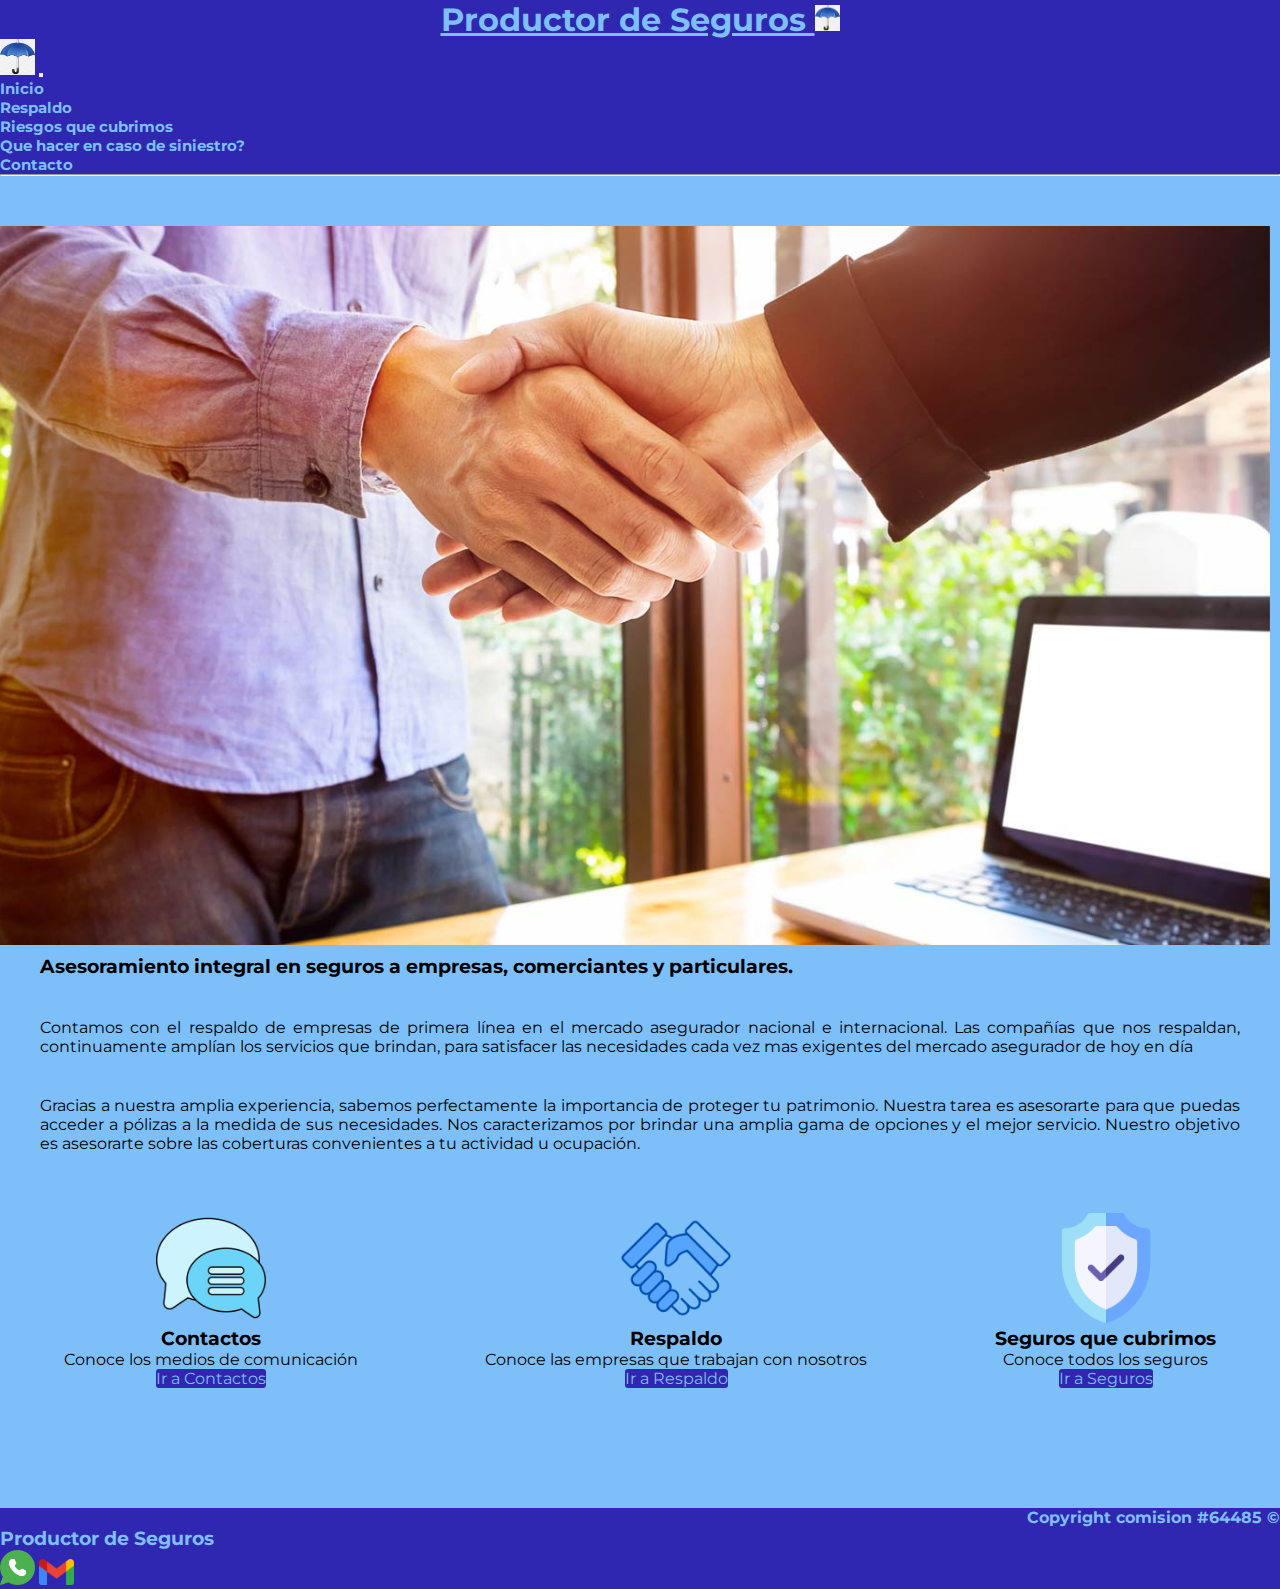
<file: index.html>
<!DOCTYPE html>
<html lang="en">
<head>
    <meta charset="UTF-8">
    <meta name="viewport" content="width=device-width, initial-scale=1.0">
    <meta name="description" content="Pagina principal de productor de seguros que contiene una introduccion, contactos e informacion util">
    <!-- bootstrap -->
    <link href="https://cdn.jsdelivr.net/npm/bootstrap@5.3.2/dist/css/bootstrap.min.css" rel="stylesheet" integrity="sha384-T3c6CoIi6uLrA9TneNEoa7RxnatzjcDSCmG1MXxSR1GAsXEV/Dwwykc2MPK8M2HN" crossorigin="anonymous">

    <!-- animated css -->
    <link rel="stylesheet" href="https://cdnjs.cloudflare.com/ajax/libs/animate.css/4.1.1/animate.min.css"/>

    <!-- CSS -->
    <link rel="stylesheet" href="styles/styles.css">
    <title>Productor de Seguros</title>

</head>
<body>
  <header class="color-fondo animate__animated animate__pulse">
    <h1>Productor de Seguros <img src="imagenes-wareframe/paraguas.png" alt="paraguas"></h1>
    <nav class="navbar navbar-expand-lg">
      <div class="container-fluid lista">
        <a class="navbar-brand" href="index.html"><img class="tam-icono" src="imagenes-wareframe/paraguas.png" alt="paraguas"></a>
        <button class="navbar-toggler" type="button" data-bs-toggle="collapse" data-bs-target="#navbarNav" aria-controls="navbarNav" aria-expanded="false" aria-label="Toggle navigation">
          <span class="navbar-toggler-icon"></span>
        </button>
        <div class="collapse navbar-collapse" id="navbarNav">
          <ul class="navbar-nav">
            <li class="nav-item">
              <a class="nav-link active" aria-current="page" href="index.html">Inicio</a>
            </li>
            <li class="nav-item">
              <a class="nav-link" href="pages/empresas.html">Respaldo</a>
            </li>
            <li class="nav-item">
              <a class="nav-link" href="pages/seguros.html">Riesgos que cubrimos</a>
            </li>
            <li class="nav-item">
              <a class="nav-link" href="pages/siniestro.html">Que hacer en caso de siniestro?</a>
            </li>
            <li class="nav-item">
              <a class="nav-link" href="pages/contacto.html">Contacto</a>
            </li>
          </ul>
        </div>
      </div>
    </nav>
  </header>
    <main>
      <hr>
      <section class="container">
        <div class="row">
          <article  class="col-sm-12 col-md-6">
            <img class="img-principal" src="imagenes-wareframe/imagen-principal.jpg" alt="Dos manos apretandose en señal de acuerdo, seguridad y confianza" >
          </article>
          <article class="col-sm-12 col-md-6">
            <h3 class="alineacion">Asesoramiento integral en seguros a empresas, comerciantes y particulares.</h3>
            <p class="alineacion">Contamos con el respaldo de empresas de primera línea en el mercado asegurador nacional e internacional. Las compañías que nos respaldan, continuamente amplían los servicios que brindan, para satisfacer las necesidades cada vez mas exigentes del mercado asegurador de hoy en día</p>
          </article>               
        </div>
        <div class="row">
          <article class="col-sm-12 col-md-12">
            <p class="alineacion">Gracias a nuestra amplia experiencia, sabemos perfectamente la importancia de proteger tu patrimonio. Nuestra tarea es asesorarte para que puedas acceder a pólizas a la medida de sus necesidades. Nos caracterizamos por brindar una amplia gama de opciones y el mejor servicio. Nuestro objetivo es asesorarte sobre las coberturas convenientes a tu actividad u ocupación.</p>
          </article>
        </div>
        <div class="row centrado flex">
          <div class="col">
            <img class="img-iconos" src="imagenes-wareframe/img-contacto.png" alt="globos de diálogo">
            <h3>Contactos</h3>
            <p>Conoce los medios de comunicación</p>
            <a href="pages/contacto.html" class="boton-index">Ir a Contactos</a>
          </div>
          <div class="col">
            <img class="img-iconos" src="imagenes-wareframe/img-respaldo.png" alt="manos estrechadas">
            <h3>Respaldo</h3>
            <p>Conoce las empresas que trabajan con nosotros</p>
            <a href="pages/empresas.html" class="boton-index">Ir a Respaldo</a>
          </div>
          <div class="col">
            <img class="img-iconos" src="imagenes-wareframe/img-seguros.png" alt="escudo de seguros">
            <h3>Seguros que cubrimos</h3>
            <p>Conoce todos los seguros</p>
            <a href="pages/seguros.html" class="boton-index">Ir a Seguros</a>
          </div>
        </div>
        
      </section>
    </main>
    <footer>
        <h4 class="copy">Copyright comision #64485 &copy;</h4>
        <h3>Productor de Seguros</h3>
        <a href="https://api.whatsapp.com/send?phone=3874579668"><img class="tam-icono" src="imagenes-wareframe/wp.png" alt="whatsapp"  ></a>
        <a href="mailto:simon_0994@gmail.com"><img class="tam-icono" src="imagenes-wareframe/mail.png" alt="mail" ></a>
    </footer>
    
    <script src="https://cdn.jsdelivr.net/npm/bootstrap@5.3.2/dist/js/bootstrap.bundle.min.js" integrity="sha384-C6RzsynM9kWDrMNeT87bh95OGNyZPhcTNXj1NW7RuBCsyN/o0jlpcV8Qyq46cDfL" crossorigin="anonymous"></script>
</body>
</html>
</file>
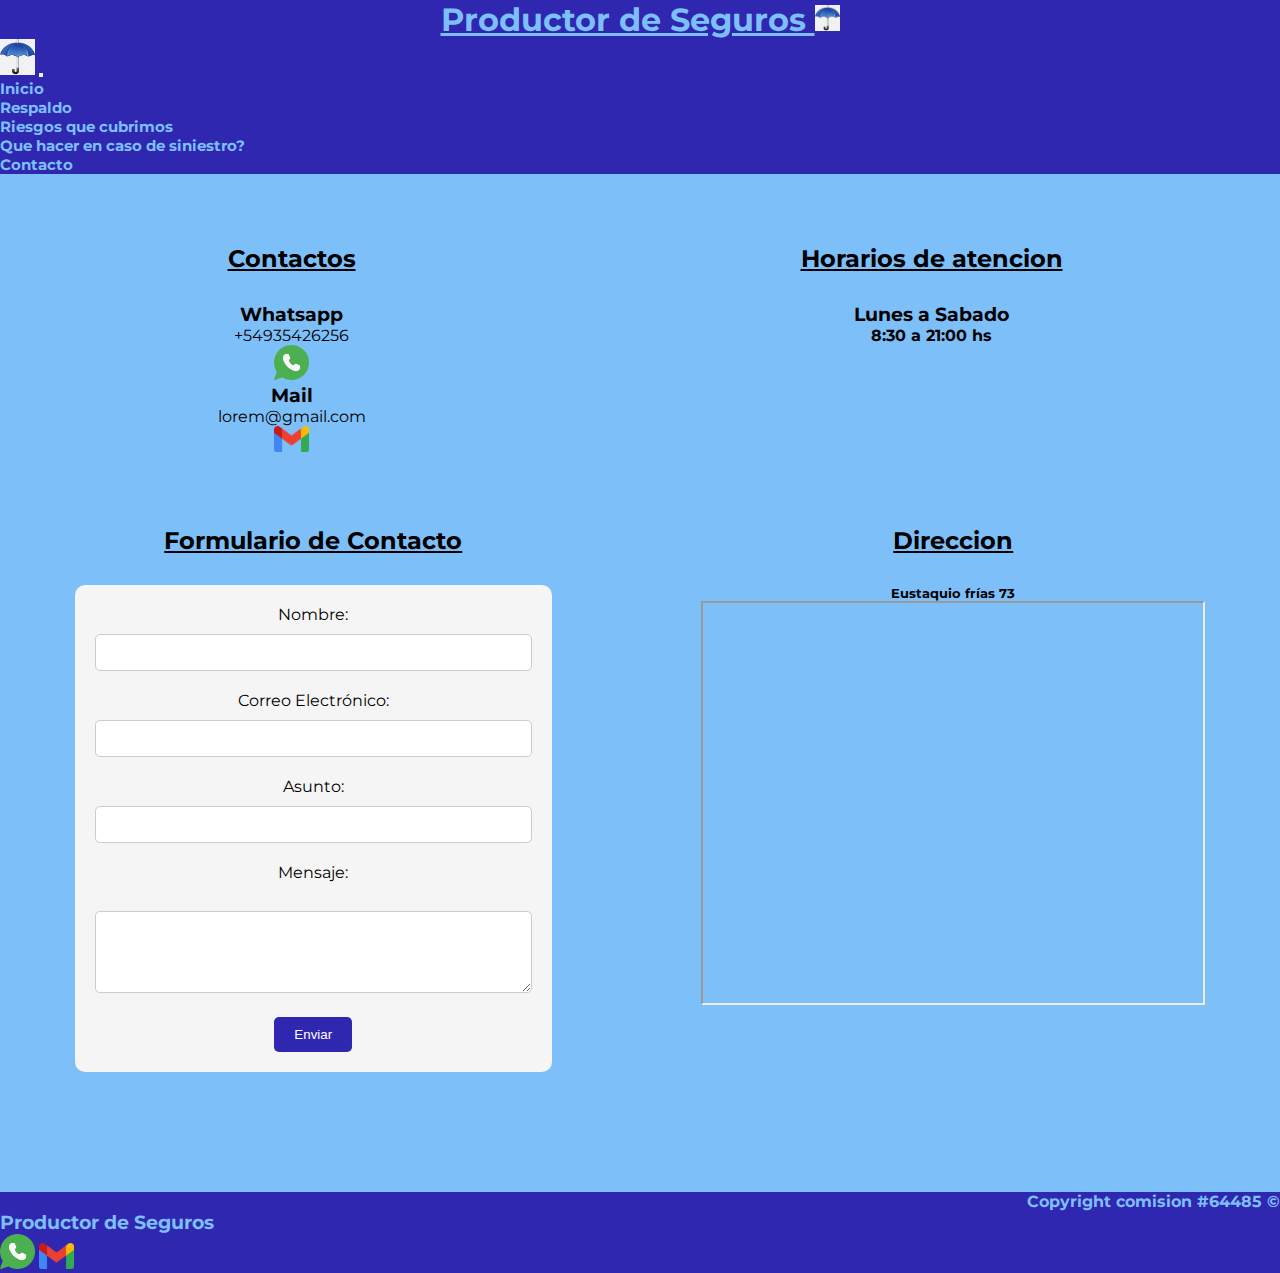
<file: pages/contacto.html>
<!DOCTYPE html>
<html lang="en">
<head>
    <meta charset="UTF-8">
    <meta name="viewport" content="width=device-width, initial-scale=1.0">
    <meta name="description" content="Pagina de contacto de Productor de seguros que contiene las diferentes vias de comunicacion, horarios de atencion y direccion">

    <link href="https://cdn.jsdelivr.net/npm/bootstrap@5.3.2/dist/css/bootstrap.min.css" rel="stylesheet" integrity="sha384-T3c6CoIi6uLrA9TneNEoa7RxnatzjcDSCmG1MXxSR1GAsXEV/Dwwykc2MPK8M2HN" crossorigin="anonymous">

    <!-- animated css -->
    <link rel="stylesheet" href="https://cdnjs.cloudflare.com/ajax/libs/animate.css/4.1.1/animate.min.css"/>
  
    <!-- css -->
    <link rel="stylesheet" href="../styles/styles.css">
    <title>Contacto</title>
</head>
<body>
  <header class="color-fondo animate__animated animate__pulse">
    <h1>Productor de Seguros <img src="../imagenes-wareframe/paraguas.png" alt="paraguas"></h1>
    <nav class="navbar navbar-expand-lg">
      <div class="container-fluid lista">
        <a class="navbar-brand" href="../index.html"><img class="tam-icono" src="../imagenes-wareframe/paraguas.png" alt="paraguas"></a>
        <button class="navbar-toggler" type="button" data-bs-toggle="collapse" data-bs-target="#navbarNav" aria-controls="navbarNav" aria-expanded="false" aria-label="Toggle navigation">
          <span class="navbar-toggler-icon"></span>
        </button>
        <div class="collapse navbar-collapse" id="navbarNav">
          <ul class="navbar-nav">
            <li class="nav-item">
              <a class="nav-link" aria-current="page" href="../index.html">Inicio</a>
            </li>
            <li class="nav-item">
              <a class="nav-link" href="empresas.html">Respaldo</a>
            </li>
            <li class="nav-item">
              <a class="nav-link" href="seguros.html">Riesgos que cubrimos</a>
            </li>
            <li class="nav-item">
              <a class="nav-link" href="siniestro.html">Que hacer en caso de siniestro?</a>
            </li>
            <li class="nav-item">
              <a class="nav-link active" href="contacto.html">Contacto</a>
            </li>
          </ul>
        </div>
      </div>
    </nav>
  </header>
    <main>
      <section class="flex">
        <div class="titulos-contacto">
          <h2>Contactos</h2>
          <article class="izq">
            <h3>Whatsapp</h3>
            <p>+54935426256</p>
            <a href="https://api.whatsapp.com/send?phone=3874579668"><img class="tam-icono" src="../imagenes-wareframe/wp.png" alt="whatsapp"  ></a>
            <h3>Mail</h3>
            <p>lorem@gmail.com</p>
            <a href="mailto:simon_0994@gmail.com"><img class="tam-icono" src="../imagenes-wareframe/mail.png" alt="mail" ></a>
          </article>
        </div>
        <div class="titulos-contacto der">
          <h2>Horarios de atencion</h2>
          <h3>Lunes a Sabado</h3>
          <h4>8:30 a 21:00 hs</h4>
        </div>
      </section>
      <section class="flex">
        <div class=" titulos-contacto izq">
          <h2>Formulario de Contacto</h2>
          <form action="#" method="POST">
            <label>Nombre:</label>
            <input type="text" name="nombre" required><br>
            <label>Correo Electrónico:</label>
            <input type="email" name="email" required><br>
            <label>Asunto:</label>
            <input type="text" name="asunto"><br>            
            <label>Mensaje:</label><br>
            <textarea name="mensaje" rows="4" cols="50" required></textarea><br>
            <button type="submit">Enviar</button>
          </form>
        </div>
        <div class="titulos-contacto der">
          <h2>Direccion</h2>
          <h5>Eustaquio frías 73</h5>
          <iframe class="mapa" src="https://www.google.com/maps/embed?pb=!1m18!1m12!1m3!1d3622.479150203198!2d-65.40476682485068!3d-24.7790412779825!2m3!1f0!2f0!3f0!3m2!1i1024!2i768!4f13.1!3m3!1m2!1s0x941bc1159dd082cb%3A0x66c369117efb80b4!2sNivel%20Seguros!5e0!3m2!1ses!2sar!4v1706310376973!5m2!1ses!2sar"  allowfullscreen="" loading="lazy" referrerpolicy="no-referrer-when-downgrade"></iframe>
        </div>

      </section>

      
      
    </main>
    <footer>
        <h4 class="copy">Copyright comision #64485 &copy;</h4>
        <h3>Productor de Seguros</h3>
        <a href="https://api.whatsapp.com/send?phone=3874579668"><img class="tam-icono" src="../imagenes-wareframe/wp.png" alt="whatsapp"  ></a>
        <a href="mailto:simon_0994@gmail.com"><img class="tam-icono" src="../imagenes-wareframe/mail.png" alt="mail" ></a>
    </footer>

    <script src="https://cdn.jsdelivr.net/npm/bootstrap@5.3.2/dist/js/bootstrap.bundle.min.js" integrity="sha384-C6RzsynM9kWDrMNeT87bh95OGNyZPhcTNXj1NW7RuBCsyN/o0jlpcV8Qyq46cDfL" crossorigin="anonymous"></script>

</body>
</html>
</file>
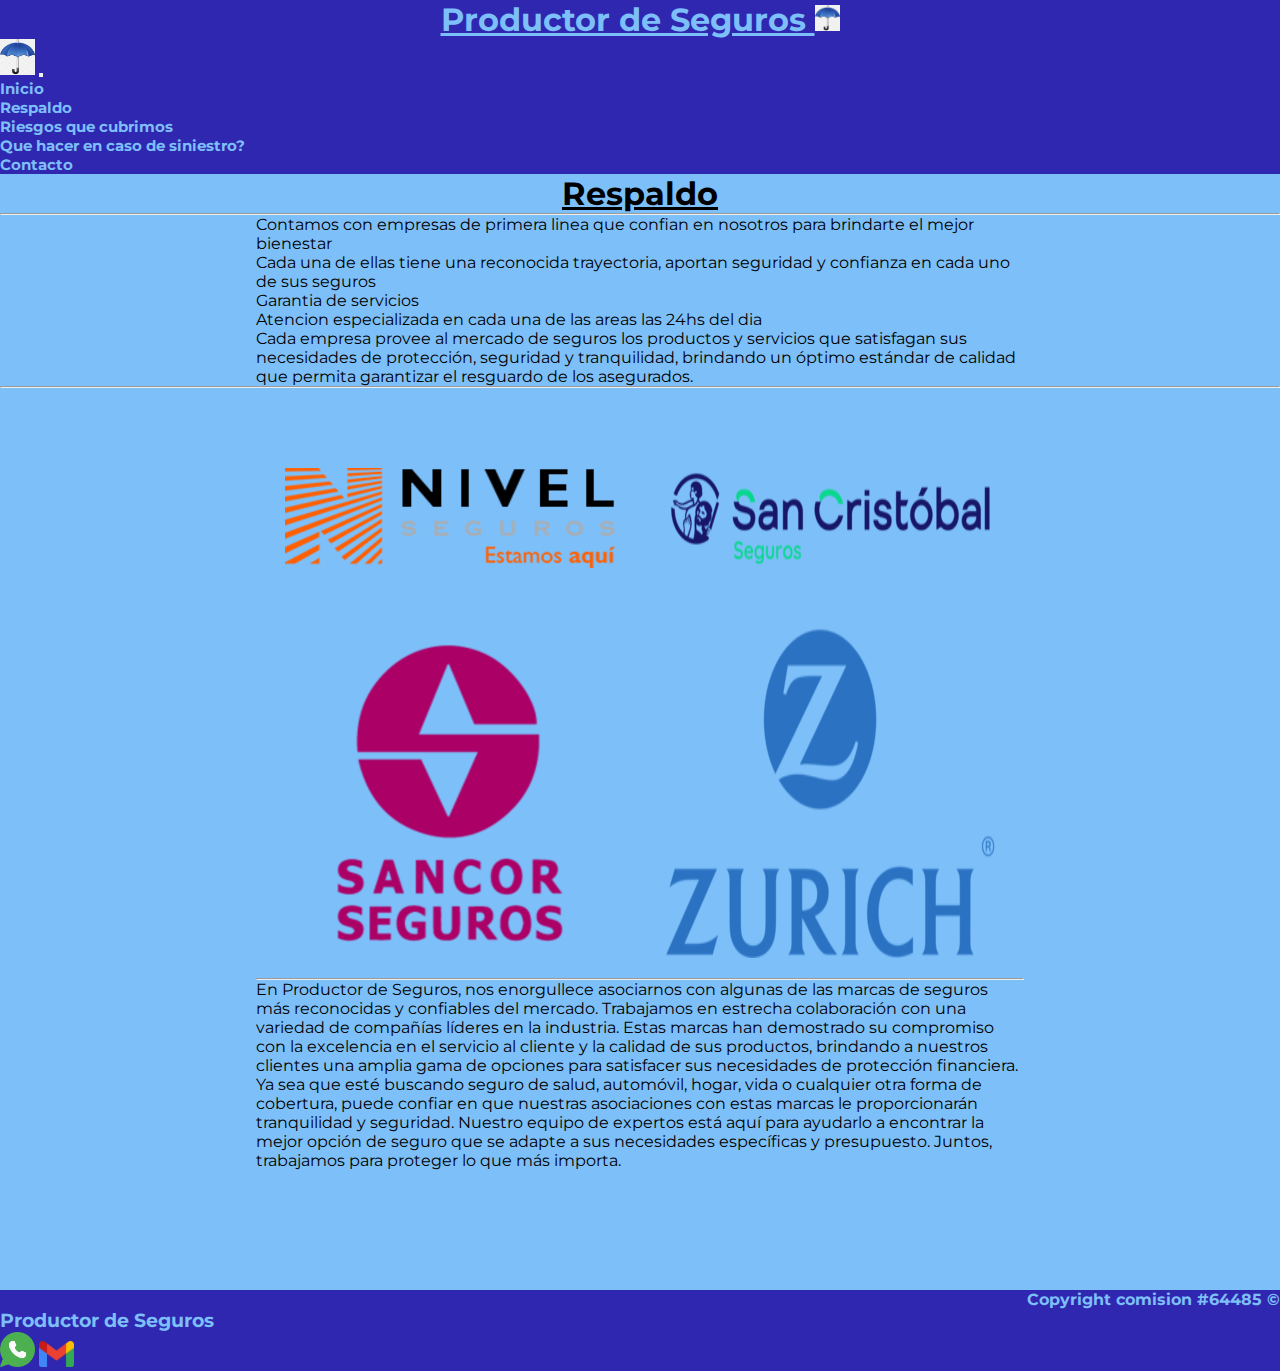
<file: pages/empresas.html>
<!DOCTYPE html>
<html lang="en">
<head>
    <meta charset="UTF-8">
    <meta name="viewport" content="width=device-width, initial-scale=1.0">
    <meta name="description" content="Pagina de Productor de seguros que contiene las distintas marcas de seguros con los que trabajamos y una breve descripcion de la importancia de estas marcas en el mercado">

    <link href="https://cdn.jsdelivr.net/npm/bootstrap@5.3.2/dist/css/bootstrap.min.css" rel="stylesheet" integrity="sha384-T3c6CoIi6uLrA9TneNEoa7RxnatzjcDSCmG1MXxSR1GAsXEV/Dwwykc2MPK8M2HN" crossorigin="anonymous">
    
    <!-- animated css -->
    <link rel="stylesheet" href="https://cdnjs.cloudflare.com/ajax/libs/animate.css/4.1.1/animate.min.css"/>

    <!-- CSS -->
    <link rel="stylesheet" href="../styles/styles.css">
    <title>Respaldo</title>
</head>
<body>
  <header class="color-fondo animate__animated animate__pulse">
    <h1>Productor de Seguros <img src="../imagenes-wareframe/paraguas.png" alt="paraguas"></h1>
    <nav class="navbar navbar-expand-lg">
      <div class="container-fluid lista">
        <a class="navbar-brand" href="../index.html"><img class="tam-icono" src="../imagenes-wareframe/paraguas.png" alt="paraguas"></a>
        <button class="navbar-toggler" type="button" data-bs-toggle="collapse" data-bs-target="#navbarNav" aria-controls="navbarNav" aria-expanded="false" aria-label="Toggle navigation">
          <span class="navbar-toggler-icon"></span>
        </button>
        <div class="collapse navbar-collapse" id="navbarNav">
          <ul class="navbar-nav">
            <li class="nav-item">
              <a class="nav-link" aria-current="page" href="../index.html">Inicio</a>
            </li>
            <li class="nav-item">
              <a class="nav-link active" href="empresas.html">Respaldo</a>
            </li>
            <li class="nav-item">
              <a class="nav-link" href="seguros.html">Riesgos que cubrimos</a>
            </li>
            <li class="nav-item">
              <a class="nav-link" href="siniestro.html">Que hacer en caso de siniestro?</a>
            </li>
            <li class="nav-item">
              <a class="nav-link" href="contacto.html">Contacto</a>
            </li>
          </ul>
        </div>
      </div>
    </nav>
  </header>
    <main>
        <h1>Respaldo</h1>
        <hr>
        <section class="texto">
          <p>Contamos con empresas de primera linea que confian en nosotros para brindarte el mejor bienestar</p>
          <p>Cada una de ellas tiene una reconocida trayectoria, aportan seguridad y confianza en cada uno de sus seguros</p>
          <p>Garantia de servicios</p>
          <p>Atencion especializada en cada una de las areas las 24hs del dia</p>
          <p>Cada empresa provee al mercado de seguros los productos y servicios que satisfagan sus necesidades de protección, seguridad y tranquilidad, brindando un óptimo estándar de calidad que permita garantizar el resguardo de los asegurados.</p>
        </section>
        <hr>
        <section class="flex contenedor-respaldo">
          <div class="fila-respaldo">
            <img  src="../imagenes-wareframe/logo-nivel-seguros.png" alt="Nivel Seguros">
            <img  src="../imagenes-wareframe/san-cristobal.png" alt="San Cristobal Seguros">
          </div>
          <div class="fila-respaldo">
            <img src="../imagenes-wareframe/Sancor-Seguros.png" alt="Sancor Seguros">
            <img  src="../imagenes-wareframe/zurichseguros-1920x751.png" alt="Zurich Seguros">
          </div>
        </section>
        <section class="texto">
          <hr>
          <p>En Productor de Seguros, nos enorgullece asociarnos con algunas de las marcas de seguros más reconocidas y confiables del mercado. Trabajamos en estrecha colaboración con una variedad de compañías líderes en la industria. Estas marcas han demostrado su compromiso con la excelencia en el servicio al cliente y la calidad de sus productos, brindando a nuestros clientes una amplia gama de opciones para satisfacer sus necesidades de protección financiera. Ya sea que esté buscando seguro de salud, automóvil, hogar, vida o cualquier otra forma de cobertura, puede confiar en que nuestras asociaciones con estas marcas le proporcionarán tranquilidad y seguridad. Nuestro equipo de expertos está aquí para ayudarlo a encontrar la mejor opción de seguro que se adapte a sus necesidades específicas y presupuesto. Juntos, trabajamos para proteger lo que más importa.</p>
        </section>
    </main>
    <footer>
        <h4 class="copy">Copyright comision #64485 &copy;</h4>
        <h3>Productor de Seguros</h3>
        <a href="https://api.whatsapp.com/send?phone=3874579668"><img class="tam-icono" src="../imagenes-wareframe/wp.png" alt="whatsapp"  ></a>
        <a href="mailto:simon_0994@gmail.com"><img class="tam-icono" src="../imagenes-wareframe/mail.png" alt="mail" ></a>
    </footer>

    <script src="https://cdn.jsdelivr.net/npm/bootstrap@5.3.2/dist/js/bootstrap.bundle.min.js" integrity="sha384-C6RzsynM9kWDrMNeT87bh95OGNyZPhcTNXj1NW7RuBCsyN/o0jlpcV8Qyq46cDfL" crossorigin="anonymous"></script>
    
</body>
</html>
</file>
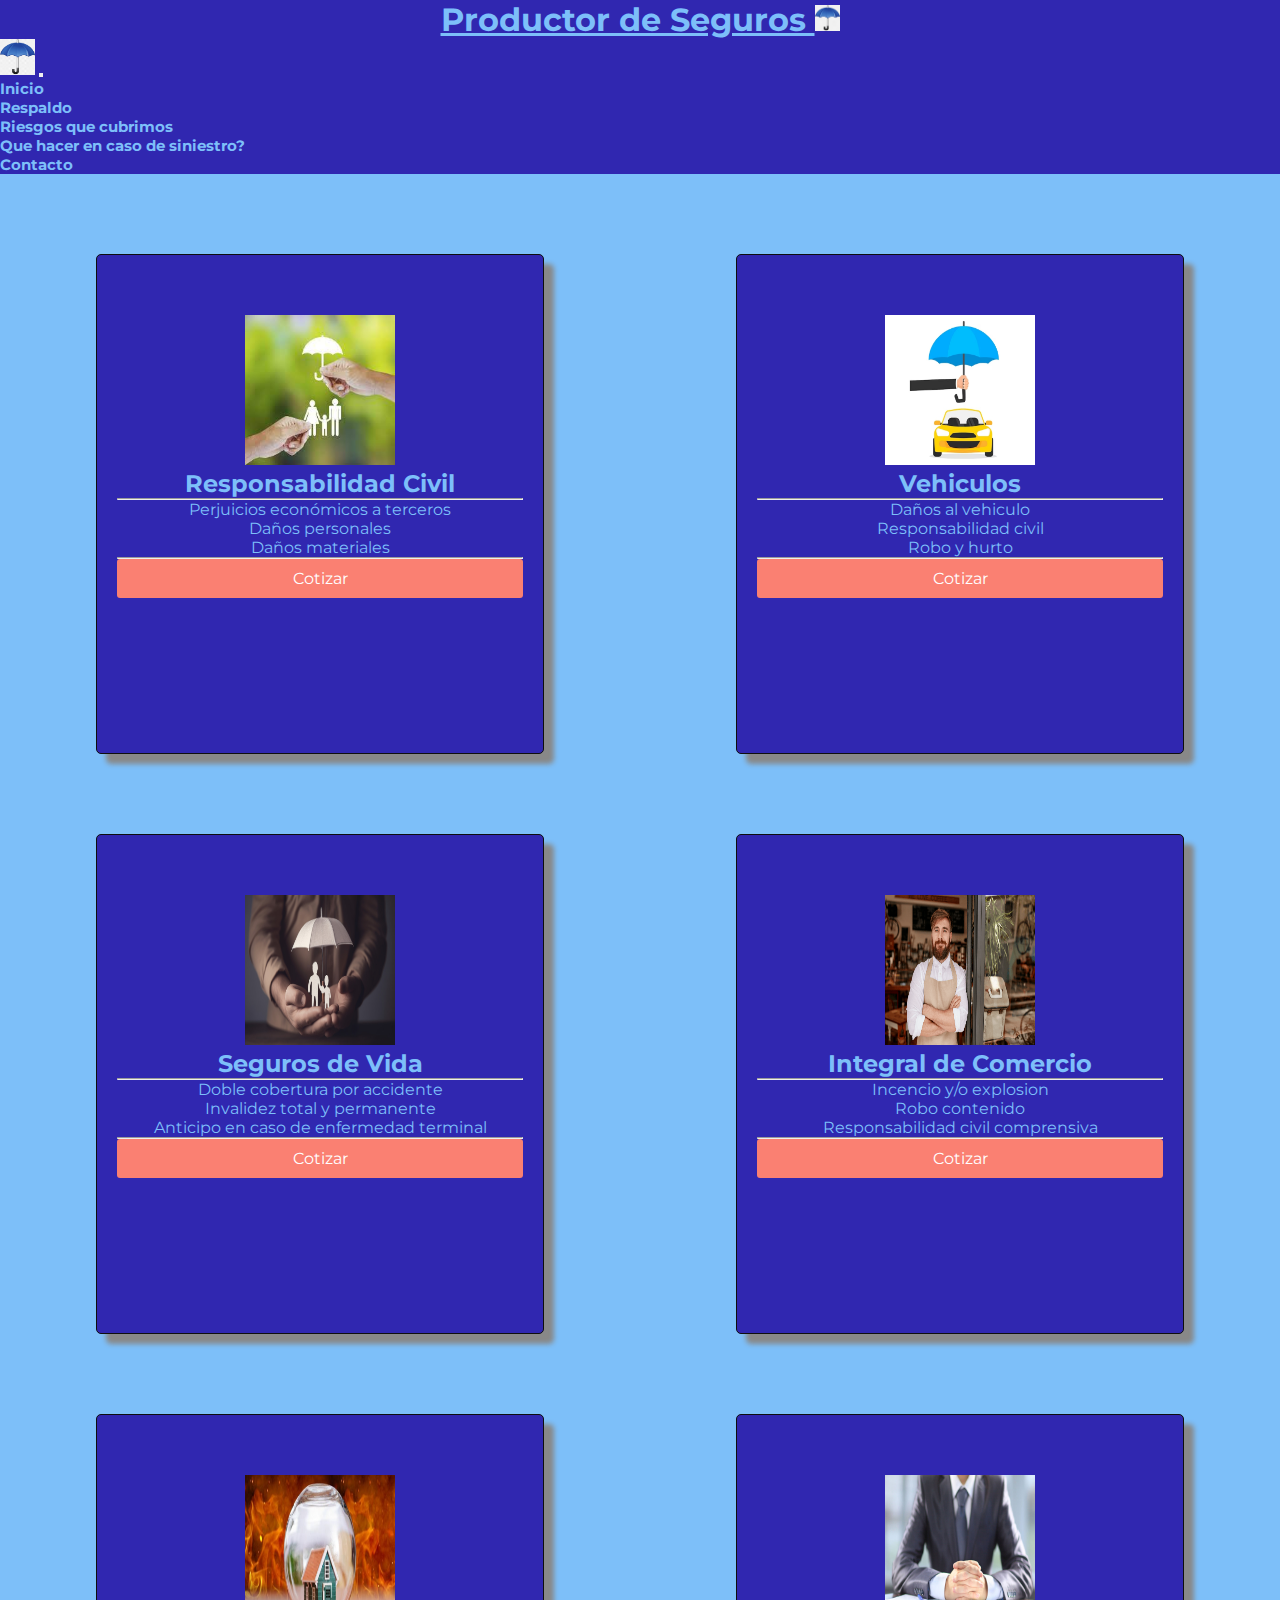
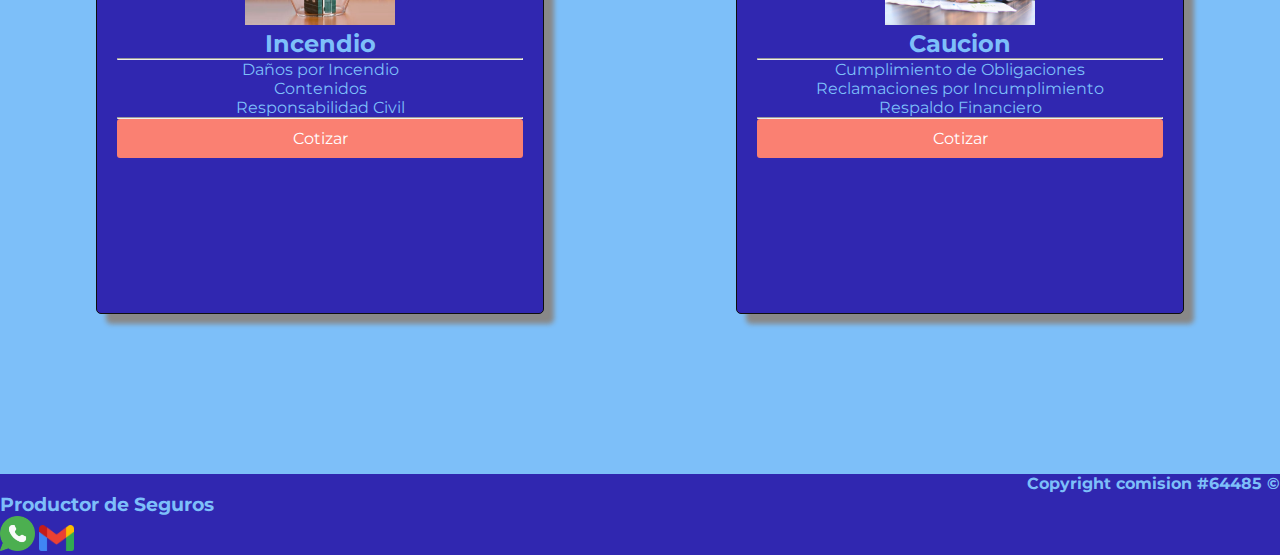
<file: pages/seguros.html>
<!DOCTYPE html>
<html lang="en">
<head>
    <meta charset="UTF-8">
    <meta name="viewport" content="width=device-width, initial-scale=1.0">
    <meta name="descripcion" content="Pagina de Productor de seguros que contiene los distintos tipos de seguros que ofrecemos, en que consiste cada uno y un boton para obtener mas informacion de lo que brindan cada uno mediante una atencion personalizada">

    <link href="https://cdn.jsdelivr.net/npm/bootstrap@5.3.2/dist/css/bootstrap.min.css" rel="stylesheet" integrity="sha384-T3c6CoIi6uLrA9TneNEoa7RxnatzjcDSCmG1MXxSR1GAsXEV/Dwwykc2MPK8M2HN" crossorigin="anonymous">

    <!-- animated css -->
    <link rel="stylesheet" href="https://cdnjs.cloudflare.com/ajax/libs/animate.css/4.1.1/animate.min.css"/>

    <!-- css -->
    <link rel="stylesheet" href="../styles/styles.css">
    <title>Seguros</title>
</head>
<body>
  <header class="color-fondo animate__animated animate__pulse">
    <h1>Productor de Seguros <img src="../imagenes-wareframe/paraguas.png" alt="paraguas"></h1>
    <nav class="navbar navbar-expand-lg">
      <div class="container-fluid lista">
        <a class="navbar-brand" href="../index.html"><img class="tam-icono" src="../imagenes-wareframe/paraguas.png" alt="paraguas"></a>
        <button class="navbar-toggler" type="button" data-bs-toggle="collapse" data-bs-target="#navbarNav" aria-controls="navbarNav" aria-expanded="false" aria-label="Toggle navigation">
          <span class="navbar-toggler-icon"></span>
        </button>
        <div class="collapse navbar-collapse" id="navbarNav">
          <ul class="navbar-nav">
            <li class="nav-item">
              <a class="nav-link" aria-current="page" href="../index.html">Inicio</a>
            </li>
            <li class="nav-item">
              <a class="nav-link" href="empresas.html">Respaldo</a>
            </li>
            <li class="nav-item">
              <a class="nav-link active" href="seguros.html">Riesgos que cubrimos</a>
            </li>
            <li class="nav-item">
              <a class="nav-link" href="siniestro.html">Que hacer en caso de siniestro?</a>
            </li>
            <li class="nav-item">
              <a class="nav-link" href="contacto.html">Contacto</a>
            </li>
          </ul>
        </div>
      </div>
    </nav>
  </header>
    <main>
        <section class="flex text-center">
            <div class="columna">
              <article>
                <img class="tam-img" src="../imagenes-wareframe/resp-civil.jpg" alt="Un paraguas cubriendo a una familia">
                <h2>Responsabilidad Civil</h2>
                <hr>
                <p>Perjuicios económicos a terceros</p>
                <p>Daños personales</p>
                <p>Daños materiales</p>
                <hr>
                <a href="contacto.html" class="boton">Cotizar</a>
              </article>  
            </div>
            <div class="columna">
              <article>
                <img class="tam-img" src="../imagenes-wareframe/vehiculo.jpg" alt="Un paraguas cubriendo a un vehiculo">
                <h2>Vehiculos</h2>
                <hr>
                <p>Daños al vehiculo</p>
                <p>Responsabilidad civil</p>
                <p>Robo y hurto</p>
                <hr>
                <a href="contacto.html" class="boton">Cotizar</a>
              </article>
            </div>
            <div class="columna">
              <article>
                <img class="tam-img"  src="../imagenes-wareframe/seguro-vida.jpg" alt="Un paraguas cubriendo a una familia y manos seguras siendo el suelo de la familia">
                <h2>Seguros de Vida</h2>
                <hr>
                <p>Doble cobertura por accidente</p>
                <p>Invalidez total y permanente</p>
                <p>Anticipo en caso de enfermedad terminal</p>
                <hr>
                <a href="contacto.html" class="boton">Cotizar</a>
              </article>
            </div>
              <div class="columna">
                <article >
                  <img class="tam-img" src="../imagenes-wareframe/comercio.png">
                  <h2>Integral de Comercio</h2>
                  <hr>
                  <p>Incencio y/o explosion</p>
                  <p>Robo contenido</p>
                  <p>Responsabilidad civil comprensiva</p>
                  <hr>
                  <a href="contacto.html" class="boton">Cotizar</a>
                </article>
              </div>
              <div class="columna">
                <article >
                  <img class="tam-img" src="../imagenes-wareframe/incendio.jpg" alt="Una casa protegida sin que el fuego de los alrededores le afecte">
                  <h2>Incendio</h2>
                  <hr>
                  <p>Daños por Incendio</p>
                  <p>Contenidos</p>
                  <p>Responsabilidad Civil</p>
                  <hr>
                  <a href="contacto.html" class="boton">Cotizar</a>
                </article> 
              </div>
              <div class="columna">
                <article >
                  <img class="tam-img" src="../imagenes-wareframe/seguro-caucion.jpg" alt="Una persona de traje brindando confianza y seguridad con su postura de manos entrelazandose entre si">
                  <h2>Caucion</h2>
                  <hr>
                  <p>Cumplimiento de Obligaciones</p>
                  <p>Reclamaciones por Incumplimiento</p>
                  <p>Respaldo Financiero</p>
                  <hr>
                  <a href="contacto.html" class="boton">Cotizar</a>
                </article> 
              </div>
         </section>
    

    </main>
    <footer>
        <h4 class="copy">Copyright comision #64485 &copy;</h4>
        <h3>Productor de Seguros</h3>
        <a href="https://api.whatsapp.com/send?phone=3874579668"><img class="tam-icono" src="../imagenes-wareframe/wp.png" alt="whatsapp"  ></a>
        <a href="mailto:simon_0994@gmail.com"><img class="tam-icono" src="../imagenes-wareframe/mail.png" alt="mail" ></a>
    </footer>
    
    <script src="https://cdn.jsdelivr.net/npm/bootstrap@5.3.2/dist/js/bootstrap.bundle.min.js" integrity="sha384-C6RzsynM9kWDrMNeT87bh95OGNyZPhcTNXj1NW7RuBCsyN/o0jlpcV8Qyq46cDfL" crossorigin="anonymous"></script>

</body>
</html>
</file>
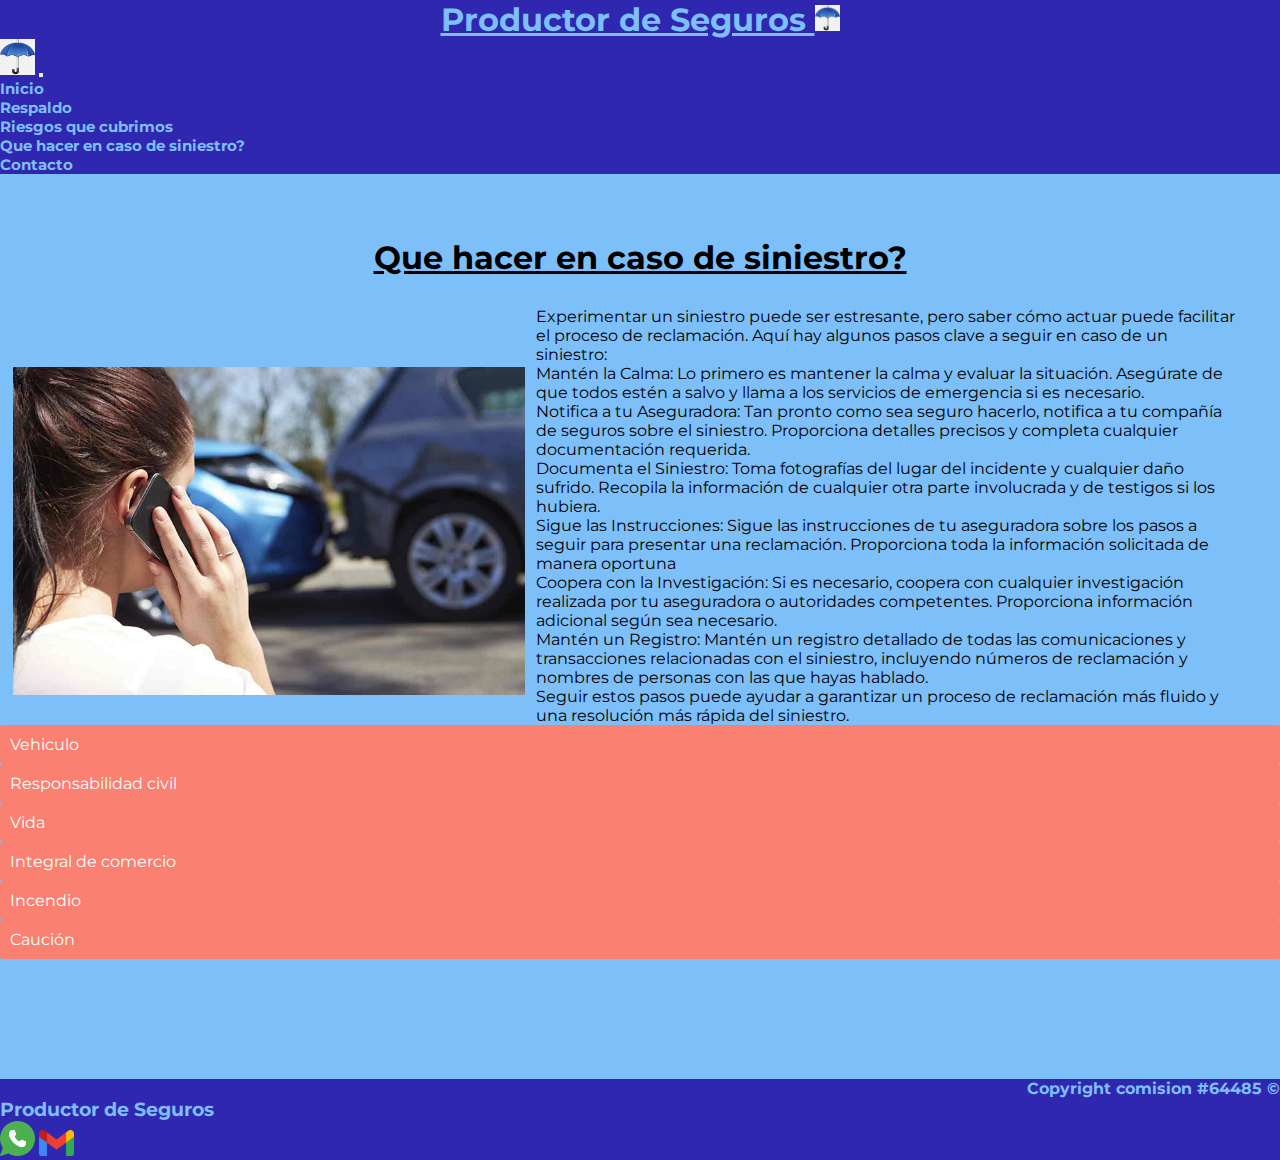
<file: pages/siniestro.html>
<!DOCTYPE html>
<html lang="en">
<head>
    <meta charset="UTF-8">
    <meta name="viewport" content="width=device-width, initial-scale=1.0">
    <meta name="description" content="Pagina de siniestros de Productor de seguros que contiene informacion relevante de que hacer en caso de que ocurra uno">

    <link href="https://cdn.jsdelivr.net/npm/bootstrap@5.3.2/dist/css/bootstrap.min.css" rel="stylesheet" integrity="sha384-T3c6CoIi6uLrA9TneNEoa7RxnatzjcDSCmG1MXxSR1GAsXEV/Dwwykc2MPK8M2HN" crossorigin="anonymous">

    <!-- animated css -->
    <link rel="stylesheet" href="https://cdnjs.cloudflare.com/ajax/libs/animate.css/4.1.1/animate.min.css"/>

    <!-- css -->
    <link rel="stylesheet" href="../styles/styles.css">
    <title>Siniestro</title>
</head>
<body>
  <header class="color-fondo animate__animated animate__pulse">
    <h1>Productor de Seguros <img src="../imagenes-wareframe/paraguas.png" alt="paraguas"></h1>
    <nav class="navbar navbar-expand-lg">
      <div class="container-fluid lista">
        <a class="navbar-brand" href="../index.html"><img class="tam-icono" src="../imagenes-wareframe/paraguas.png" alt="paraguas"></a>
        <button class="navbar-toggler" type="button" data-bs-toggle="collapse" data-bs-target="#navbarNav" aria-controls="navbarNav" aria-expanded="false" aria-label="Toggle navigation">
          <span class="navbar-toggler-icon"></span>
        </button>
        <div class="collapse navbar-collapse" id="navbarNav">
          <ul class="navbar-nav">
            <li class="nav-item">
              <a class="nav-link" aria-current="page" href="../index.html">Inicio</a>
            </li>
            <li class="nav-item">
              <a class="nav-link" href="empresas.html">Respaldo</a>
            </li>
            <li class="nav-item">
              <a class="nav-link" href="seguros.html">Riesgos que cubrimos</a>
            </li>
            <li class="nav-item">
              <a class="nav-link active" href="siniestro.html">Que hacer en caso de siniestro?</a>
            </li>
            <li class="nav-item">
              <a class="nav-link" href="contacto.html">Contacto</a>
            </li>
          </ul>
        </div>
      </div>
    </nav>
  </header>
    <main >
      <section>
        <h1 class="titulo_siniestro">Que hacer en caso de siniestro?</h1>
        <img class="img-siniestro" src="../imagenes-wareframe/que-hacer.jpg" alt="Accidente automovilistico de fondo y una chica calmada llamando por celular a su seguro">
        <div class="texto-siniestro">
          <p>Experimentar un siniestro puede ser estresante, pero saber cómo actuar puede facilitar el proceso de reclamación. Aquí hay algunos pasos clave a seguir en caso de un siniestro:</p>
          <p>Mantén la Calma: Lo primero es mantener la calma y evaluar la situación. Asegúrate de que todos estén a salvo y llama a los servicios de emergencia si es necesario.</p>
          <p>Notifica a tu Aseguradora: Tan pronto como sea seguro hacerlo, notifica a tu compañía de seguros sobre el siniestro. Proporciona detalles precisos y completa cualquier documentación requerida.</p>
          <p>Documenta el Siniestro: Toma fotografías del lugar del incidente y cualquier daño sufrido. Recopila la información de cualquier otra parte involucrada y de testigos si los hubiera.</p>
          <p>Sigue las Instrucciones: Sigue las instrucciones de tu aseguradora sobre los pasos a seguir para presentar una reclamación. Proporciona toda la información solicitada de manera oportuna</p>
          <p>Coopera con la Investigación: Si es necesario, coopera con cualquier investigación realizada por tu aseguradora o autoridades competentes. Proporciona información adicional según sea necesario.</p>
          <p>Mantén un Registro: Mantén un registro detallado de todas las comunicaciones y transacciones relacionadas con el siniestro, incluyendo números de reclamación y nombres de personas con las que hayas hablado.</p>
          <p>Seguir estos pasos puede ayudar a garantizar un proceso de reclamación más fluido y una resolución más rápida del siniestro.</p>
        </div>
        
        <a href="" class="boton">Vehiculo</a>
        <a href="" class="boton">Responsabilidad civil</a>
        <a href="" class="boton">Vida</a>
        <a href="" class="boton">Integral de comercio</a>
        <a href="" class="boton">Incendio</a>
        <a href="" class="boton">Caución</a>
      </section>
    </main>
    <footer>
        <h4 class="copy">Copyright comision #64485 &copy;</h4>
        <h3>Productor de Seguros</h3>
        <a href="https://api.whatsapp.com/send?phone=3874579668"><img class="tam-icono" src="../imagenes-wareframe/wp.png" alt="whatsapp"  ></a>
        <a href="mailto:simon_0994@gmail.com"><img class="tam-icono" src="../imagenes-wareframe/mail.png" alt="mail" ></a>
    </footer>

    <script src="https://cdn.jsdelivr.net/npm/bootstrap@5.3.2/dist/js/bootstrap.bundle.min.js" integrity="sha384-C6RzsynM9kWDrMNeT87bh95OGNyZPhcTNXj1NW7RuBCsyN/o0jlpcV8Qyq46cDfL" crossorigin="anonymous"></script>
   
</body>
</html>
</file>
<file: styles/styles.css>
@charset "UTF-8";
@import url("https://fonts.googleapis.com/css2?family=Montserrat&family=Roboto:wght@100;400&display=swap");
* {
  margin: 0;
  padding: 0;
}

h1 {
  text-decoration: underline;
}

/* header */
.color-fondo {
  background-color: rgb(48, 39, 176);
  color: rgb(125, 191, 249);
}

/* lista del nav */
.lista {
  list-style: none;
}
.lista a {
  color: rgb(125, 191, 249);
  text-decoration: none;
  font-size: 15px;
  font-weight: bold;
}

.navbarr {
  display: grid;
  justify-content: space-around;
  align-items: center;
  padding: 5px 10%;
  height: 50px;
  grid-template-columns: repeat(5, 1fr);
  grid-template-areas: "uls uls uls uls uls";
}

.uls {
  display: flex;
  flex-direction: row;
  gap: 100px;
  grid-area: left-ul;
}

h1 {
  text-align: center;
}
h1 img {
  width: 25px;
}

body {
  font-family: "Montserrat", sans-serif;
  font-size: 16px;
  background-color: rgb(125, 191, 249);
}

main {
  overflow: hidden;
  margin-bottom: 120px;
}

/* imagen principal del index.html */
.img-principal {
  width: 100%;
  padding: 10px;
  float: right;
  height: auto;
}

.alineacion {
  text-align: justify;
  margin: 40px;
}

a:hover {
  color: rgb(161, 128, 128);
}

.img-iconos {
  width: 110px;
  margin-top: 20px;
}

.centrado {
  justify-content: space-around;
  text-align: center;
}

footer {
  background-color: rgb(48, 39, 176);
  position: relative;
  bottom: 0;
  width: 100%;
  color: rgb(125, 191, 249);
}

/* iconos del footer */
.tam-icono {
  width: 35px;
}

.copy {
  text-align: right;
  display: block;
}

.flex {
  display: flex;
  flex-wrap: wrap;
  justify-content: space-around;
  flex-direction: row;
  margin-top: 40px;
}

.text-center {
  text-align: center;
}

.columna {
  background: rgb(48, 39, 176);
  color: rgb(125, 191, 249);
  border: 1px solid rgb(15, 14, 14);
  margin: 40px auto;
  padding: 20px;
  border-radius: 5px;
  box-shadow: 10px 10px 5px #888;
  width: 35%;
  height: 500px;
  box-sizing: border-box;
}

.tam-img {
  width: 150px;
  height: 150px;
  margin: 0 25px;
  padding-top: 40px;
}

.boton {
  background: salmon;
  display: block;
  padding: 10px;
  font-size: 16px;
  color: #fff;
  text-decoration: none;
  border-radius: 3px;
}
.boton:hover {
  background-color: rgb(204, 208, 210);
  color: rgb(14, 14, 14);
}

.boton-index {
  background-color: rgb(48, 39, 176);
  color: rgb(125, 191, 249);
  border-radius: 3px;
  text-decoration: none;
  margin-bottom: 20px;
}

.titulos-contacto {
  text-align: center;
}
.titulos-contacto h2 {
  padding-top: 30px;
  padding-bottom: 30px;
  text-decoration: underline;
}

form {
  margin: 0 auto;
  max-width: 500px;
  padding: 20px;
  border-radius: 10px;
  background-color: #f5f5f5;
}
form label {
  display: block;
  margin-bottom: 10px;
}
form input[type=text],
form input[type=email],
form textarea {
  width: 100%;
  padding: 10px;
  margin-bottom: 20px;
  border: 1px solid #ccc;
  border-radius: 5px;
  box-sizing: border-box;
}
form button[type=submit] {
  background-color: rgb(48, 39, 176);
  color: #fff;
  padding: 10px 20px;
  border: none;
  border-radius: 5px;
  cursor: pointer;
}
form button[type=submit]:hover {
  background-color: rgb(48, 39, 176);
}

.mapa {
  display: block;
  margin: 0 auto;
  max-width: 100%;
  width: 500px;
  height: 400px;
}

.texto {
  margin-left: 20%;
  margin-right: 20%;
}

.fila-respaldo {
  display: flex;
  justify-content: space-around;
  margin-bottom: 20px;
}
.fila-respaldo img {
  width: 330px;
  height: auto;
  margin: 0 25px;
  padding-top: 40px;
}

.img-siniestro {
  margin-top: 90px;
  margin-bottom: 30px;
  width: 40%;
  float: left;
  margin-left: 1%;
}

.titulo_siniestro {
  margin-left: 20%;
  margin-right: 20%;
  margin-top: 5%;
}

.texto-siniestro {
  width: 55%;
  float: right;
  margin-left: 10px;
  margin-right: 40px;
  margin-top: 30px;
}

.boton {
  clear: both;
}

/* Para pantallas medianas (tablets) */
@media only screen and (max-width: 991px) and (min-width: 576px) {
  .flex {
    display: flex;
    flex-direction: column;
  }
  .columna {
    width: 80%;
    margin-bottom: 20px;
    margin-top: 10%;
  }
  /*pagina de siniestro*/
  .img-siniestro {
    width: 90%;
    margin: 10% 8%;
  }
}
/* Para pantallas pequeñas (móviles) */
@media only screen and (max-width: 575px) {
  body {
    font-size: 14px;
  }
  .flex {
    display: flex;
    flex-direction: column;
  }
  /*pagina de seguros*/
  .columna {
    width: 80%;
    margin-bottom: 20px;
    margin-top: 10%;
  }
  /*pagina de respaldo*/
  .fila-respaldo {
    flex-direction: column;
    align-items: center;
  }
  .fila-respaldo img {
    max-width: 90%;
    margin: 10px 0;
  }
  /*pagina de siniestro*/
  .img-siniestro {
    width: 90%;
    margin: 10% 8%;
  }
  .texto-siniestro {
    width: 80%;
    float: none;
    margin-left: 40px;
  }
}

/*# sourceMappingURL=styles.css.map */
</file>
